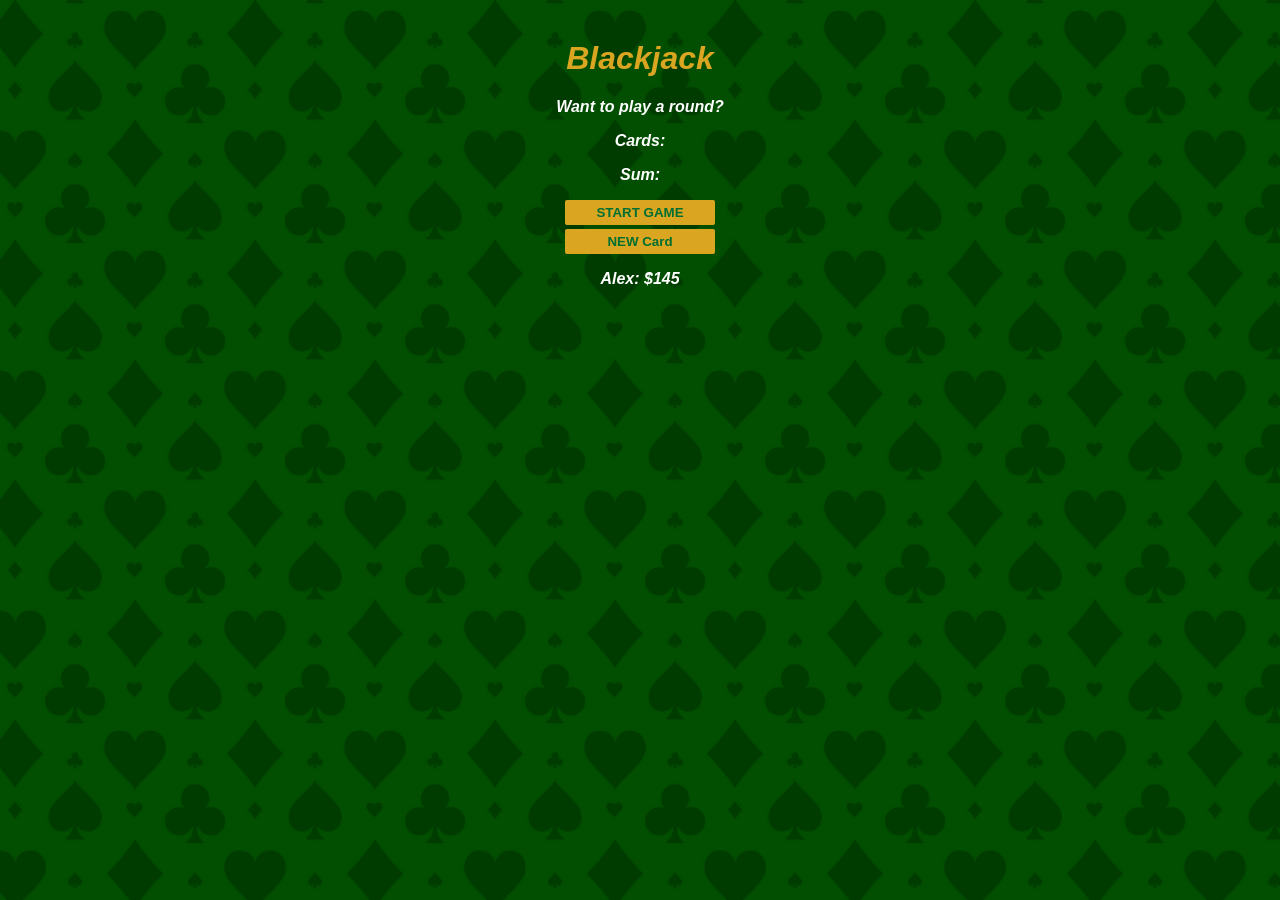
<file: learning Javascript/black-jack/index.html>
<html>
    <head>
        <link rel="stylesheet" type="text/css" href="index.css">
    </head>
    <body>
        <h1>Blackjack</h1>
        <p id="message-el">Want to play a round?</p>
        <p id="cards-el">Cards:</p>
        <p id="sum-el">Sum:</p>
    <div>
        <button onclick="startGame()">START GAME</button></body>
        <button onclick="newCard()"> NEW Card</button>
    </div>
    <p id="player-el"></p>
        <script src="index.js"></script>
    </body>
</html>
</file>
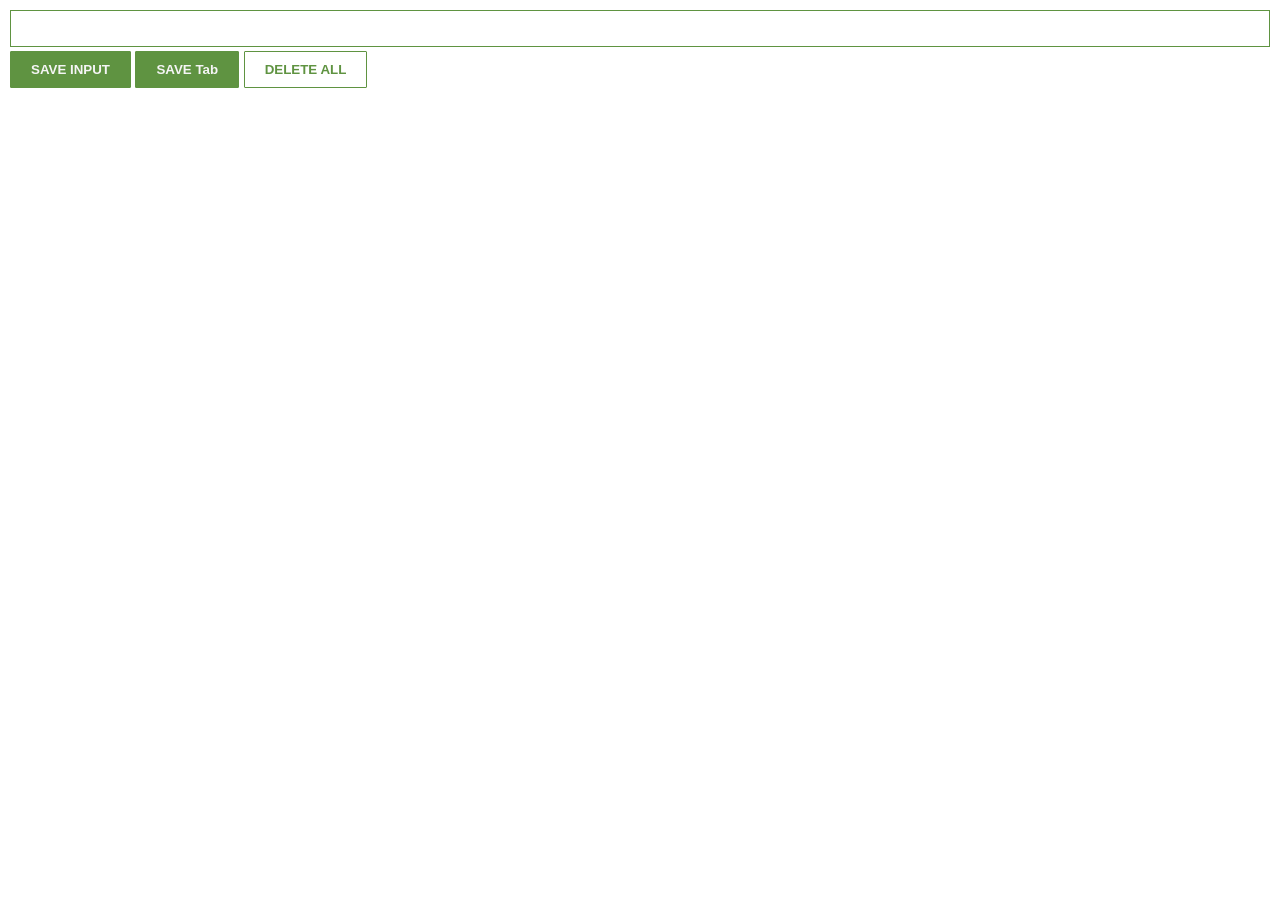
<file: learning Javascript/Browser Extension/index.html>
<html>
    <head>
        <link rel="stylesheet" href="index.css">
    </head>
    <body>
       <input type="text" id='input-el'>
        <button id="input-btn">SAVE INPUT</button>
        <button id="tab-btn">SAVE Tab</button>
        <button id="delete-btn">DELETE ALL</button>
        <ul id="ul-el"></ul>
        <script src="index.js"></script>
    </body>
</html>
</file>
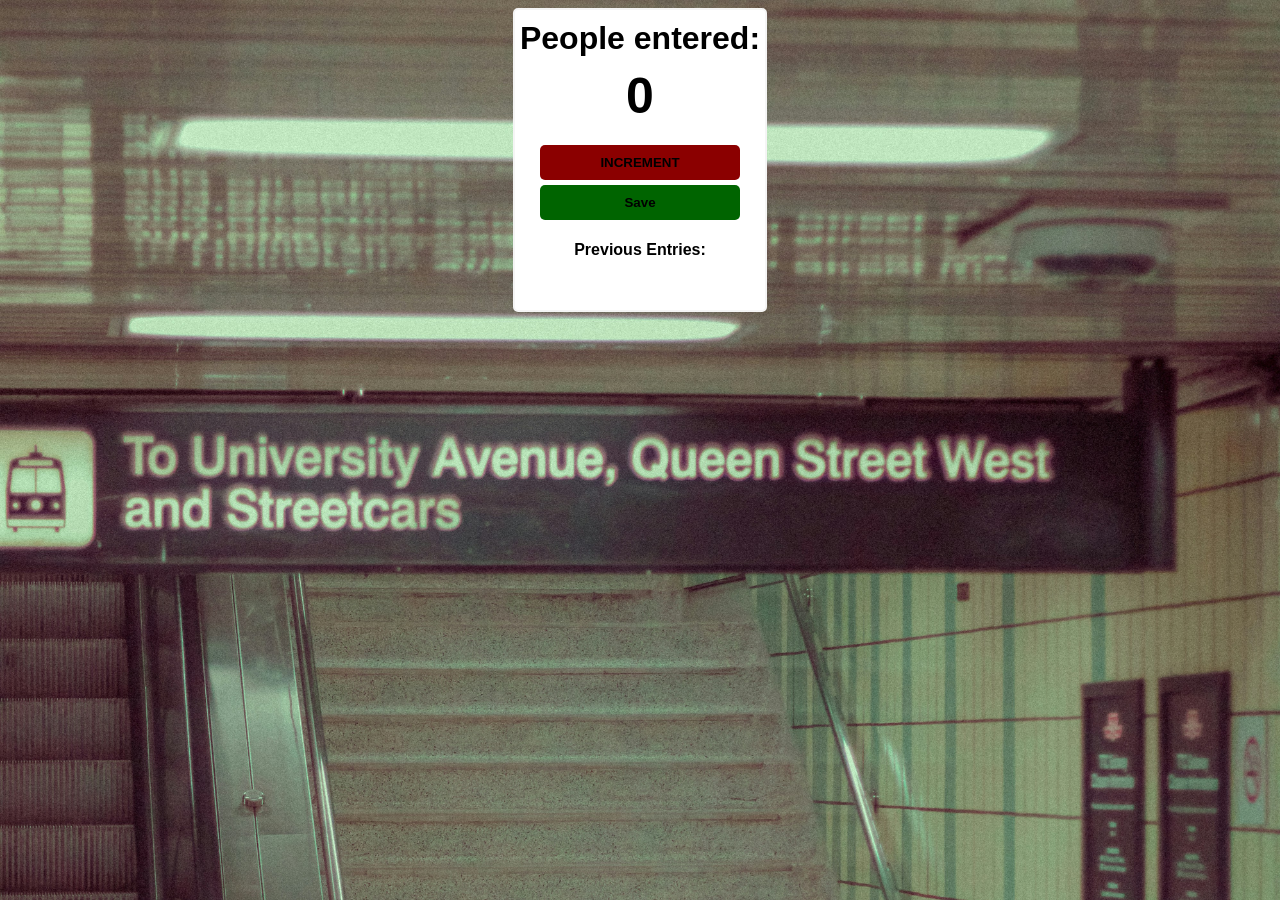
<file: learning Javascript/counter app/index.html>
<!DOCTYPE html>
<html>
<head>
	<meta charset="utf-8">
	<meta name="viewport" content="width=device-width, initial-scale=1">
	<link rel="stylesheet" type="text/css" href="index.css">
	<title></title>
</head>
<body>
	<div id="counter">
		<h1>People entered:</h1>
		<h2 id="count-el">0</h2> 
		<button id="increment-btn" onclick=increment()>INCREMENT</button>
		<button id="save-btn" onclick=save()>Save</button>
		<p id="save-el">Previous Entries: </p>
	</div>
	<script src="index.js"></script>
</body>
</html>
</file>
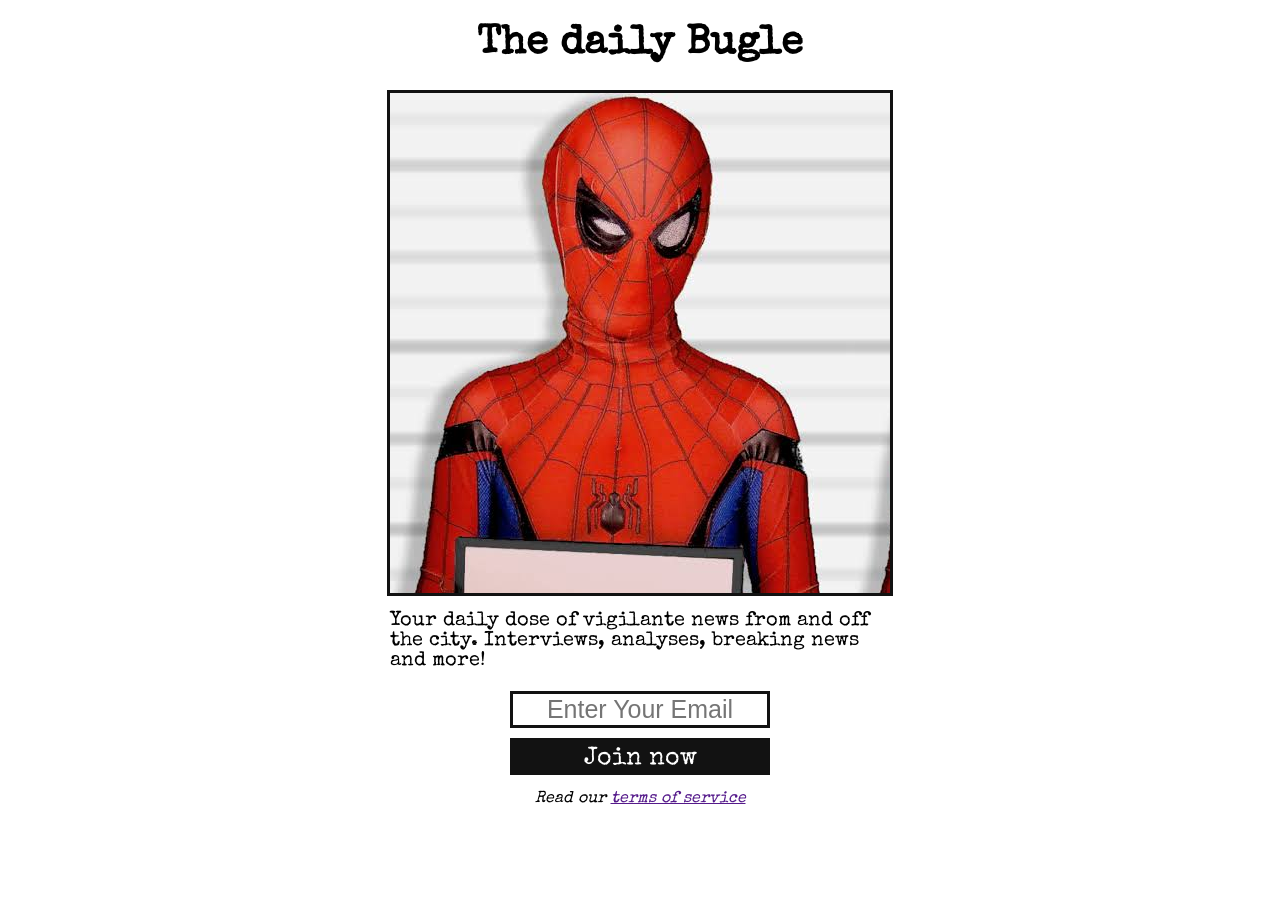
<file: learning HTML/The daily Bugle/Daily-Bugle.html>
<!DOCTYPE html>
	<html>
	<head>
		<link rel="stylesheet" type="text/css" href="Daily-Bugle.css">
		<link rel="preconnect" href="https://fonts.googleapis.com">
		<link rel="preconnect" href="https://fonts.gstatic.com" crossorigin>
		<link href="https://fonts.googleapis.com/css2?family=Special+Elite&display=swap" rel="stylesheet">
		<meta charset="utf-8">
		<meta name="viewport" content="width=device-width, initial-scale=1">
		<title>Daily Bugle</title>
	</head>
	<body>
		<div id="heading">
		The daily Bugle
		</div>
		<div id="image">
		</div>
		<div id="content">
		Your daily dose of vigilante news from and off the city. Interviews, analyses, breaking news and more!
		</div>
		<div id="input">
			<input type="text" placeholder="Enter Your Email" id="email">
			<button id="Submit">Join now</button>
			<p>Read our <a href="" target="blank">terms of service</p>
		</div>
	</body>
	</html>
</file>
<file: learning Javascript/black-jack/index.css>
h1 {
    color: goldenrod;
    text-align: center;
    font-weight: bold;
    margin-top: 40px;
}
body{
    font-family: 'Trebuchet MS', 'Lucida Sans Unicode', 'Lucida Grande', 'Lucida Sans', Arial, sans-serif;
    background-image: url(images/table.jpg);
    background-size: cover;
    text-align: center;
    font-weight: bold;
    color: white;
    font-style: italic;

}
button{
    display: block;
    color:#016f32;
    width: 150px;
    background: goldenrod;
    padding: 5px 0 5px 0;
    border: none;
    border-radius: 2px;
    font-weight: bold;
    margin-bottom:4px;
    margin-left: auto;
    margin-right: auto;
}
</file>
<file: learning Javascript/Browser Extension/index.css>
body{
	margin:0;
	padding:10px;
	font-family: Arial;
	min-width: 400px;
}
input{
	display: block;
	width: 100%;
	padding: 10px;
	box-sizing: border-box;
	border: 1px solid #5f9341;
	margin-bottom: 4px;
}
button{
	background-color: #5f9341;
	border: none;
	border-radius: 1px;
	padding: 10px 20px 10px 20px;
	color:whitesmoke;
	font-weight: bold;
	border: 1px solid #5f9341;
}
#delete-btn{
	color:#5f9341;
	background-color: white;

}
ul{
	margin-top: 20px;
	color:#5f9341;
	padding-left: 0;
	list-style: none;
}

li{
	margin-top: 5px;
}
a{
	color: #5f9341;
}
</file>
<file: learning Javascript/counter app/index.css>
body {
    font-family:  'Segoe UI', Roboto, Oxygen, Ubuntu, Cantarell, 'Open Sans', 'Helvetica Neue', sans-serif;
    font-weight: bold;
    text-align: center;
    color: black;
    background-image: url("station.jpg");
    background-size: cover;
}

h1 {
    margin-top: 10px;
    margin-bottom: 10px;
}

h2 {
    font-size: 50px;
    margin-top: 0;
    margin-bottom: 20px;
}

button {
    border: none;
    padding-top: 10px;
    padding-bottom: 10px;
    color: inherit;
    font-weight: bold;
    width: 200px;
    margin-bottom: 5px;
    border-radius: 5px;
}


#increment-btn {
    background: darkred;
}

#increment-btn:hover{
    background:red;
}

#save-btn {
    background: darkgreen;
}
#save-btn:hover{
    background: #50C878 ;
}

#counter{
    margin: auto;
    border: 2px solid whitesmoke;
    border-radius: 5px;
    background: white;
    width: 250px;
    height: 300px;
}
</file>
<file: learning HTML/The daily Bugle/Daily-Bugle.css>
.special-elite-regular {
  font-family: "Special Elite", system-ui;
  font-weight: 400;
  font-style: normal;
}

body{
  margin:0 0 0 0;
}
#image{
  background-image: url(images/vigilante.jpg);
  margin: 0 auto 0 auto;
  height: 500px;
  width: 500px;
  border: 3px solid #121212;
}
#heading{
  font-family: "Special Elite";
  font-size: 40px;
  font-weight: bolder;
  margin: 25px auto 25px auto;
  text-align: center;
}
#content{
  font-family: "Special Elite";
  width: 500px;
  margin: 15px auto 0 auto;
  font-family: "Special Elite";
  font-size: 20px;
}
#input{
  font-family: "Special Elite";
  margin-top: 20px;
  display: flex;
  flex-direction: column;
}
#email{
  width: 250px;
  font-size: 25px;
  margin: 0 auto 0 auto;
  Border: 3px solid #121212;
  text-align: center;
}
#Submit{
  font-family: "Special Elite";
  width: 260px;
  background-color: #121212;
  color: white;
  font-size: 25px;
  margin: 10px auto 0 auto;
  padding-top: 5px;
  Border: 3px solid #121212;
  text-align: center;
}
p{
    font-family: "Special Elite";
  text-align: center;
  font-style: italic;
}
</file>
